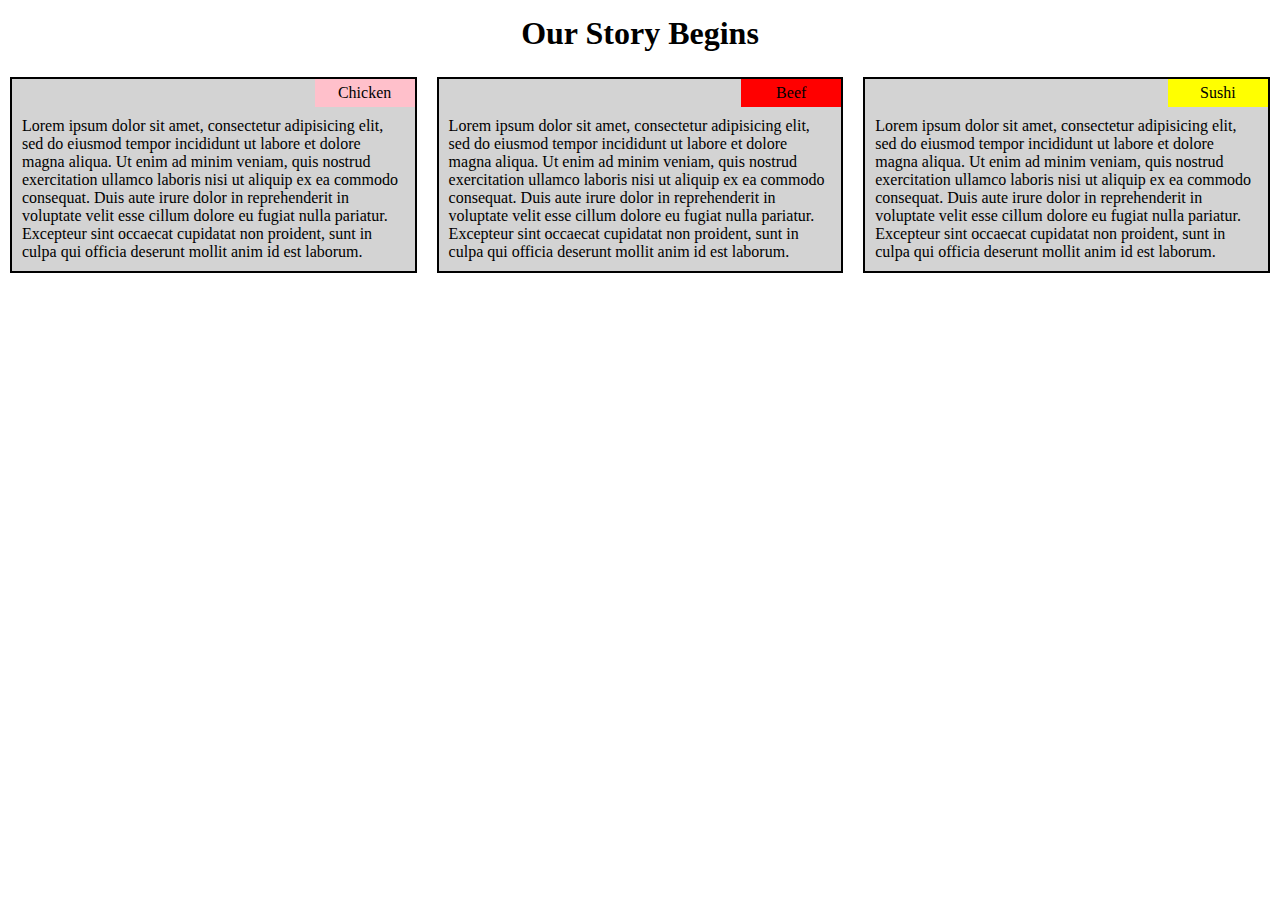
<file: site/Assignment2/index.html>
<!DOCTYPE html>
<html>
<head>
	<title>Our Menu</title>
	<meta charset="utf-8">
	<meta name="viewport" content="width=device-width, initial-scale=1"> 
	<link rel="stylesheet" type="text/css" href="css/styles.css">

</head>
<body>

	<h1>Our Story Begins</h1>

	<div class="row">
		
		<section class="col-lg-4 col-md-6 col-sm-12">


			<div class="wodetian">
				
				<div class="category" style="background-color: pink">Chicken</div>
				<p>
					Lorem ipsum dolor sit amet, consectetur adipisicing elit, sed do eiusmod
				tempor incididunt ut labore et dolore magna aliqua. Ut enim ad minim veniam,
				quis nostrud exercitation ullamco laboris nisi ut aliquip ex ea commodo
				consequat. Duis aute irure dolor in reprehenderit in voluptate velit esse
				cillum dolore eu fugiat nulla pariatur. Excepteur sint occaecat cupidatat non
				proident, sunt in culpa qui officia deserunt mollit anim id est laborum.

				</p>
				<div class = "clearDiv"></div>
			</div>

			
			
		</section>





		<section class="col-lg-4 col-md-6 col-sm-12">

			<div class="wodetian">
				
				<div class="category" style="background-color: red">Beef</div>
				<p>
					Lorem ipsum dolor sit amet, consectetur adipisicing elit, sed do eiusmod
				tempor incididunt ut labore et dolore magna aliqua. Ut enim ad minim veniam,
				quis nostrud exercitation ullamco laboris nisi ut aliquip ex ea commodo
				consequat. Duis aute irure dolor in reprehenderit in voluptate velit esse
				cillum dolore eu fugiat nulla pariatur. Excepteur sint occaecat cupidatat non
				proident, sunt in culpa qui officia deserunt mollit anim id est laborum.

				</p>
				<div class = "clearDiv"></div>
			</div>
			
		</section>




		<section class="col-lg-4 col-md-12 col-sm-12">

			<div class="wodetian">
				
				<div class="category" style="background-color: yellow">Sushi</div>
				<p>
					Lorem ipsum dolor sit amet, consectetur adipisicing elit, sed do eiusmod
				tempor incididunt ut labore et dolore magna aliqua. Ut enim ad minim veniam,
				quis nostrud exercitation ullamco laboris nisi ut aliquip ex ea commodo
				consequat. Duis aute irure dolor in reprehenderit in voluptate velit esse
				cillum dolore eu fugiat nulla pariatur. Excepteur sint occaecat cupidatat non
				proident, sunt in culpa qui officia deserunt mollit anim id est laborum.

				</p>
				<div class = "clearDiv"></div>
			</div>

		</section>



	</div>

	

</body>
</html>
</file>
<file: site/Assignment2/css/styles.css>
* {
	margin: 0px;
	box-sizing: border-box;
}

h1 {
	text-align: center;
	margin: 15px 0 15px 0;
}


section {

	float: left;
	
}

.wodetian {

	margin: 10px;
	background-color: lightgray;
	border: 2px solid black;
}

.category {

	float: right;
	width: 100px;
	text-align: center;
	padding-top: 5px;
	padding-bottom: 5px;
}

p {

	
	margin: 10px;
	float: right;

}

.clearDiv {   
clear: both;   
}   

@media (min-width: 992px) {

	.col-lg-4 {
		width: 33.33%;
		
	}
}

@media (min-width: 768px) and (max-width: 991px) {

	.col-md-6 {
		width: 50%;
	}

	.col-md-12 {
		width: 100%;
	}
} 

@media (max-width: 767px) {

	.col-sm-12 {
		width: 100%;
		
	}
}
</file>
